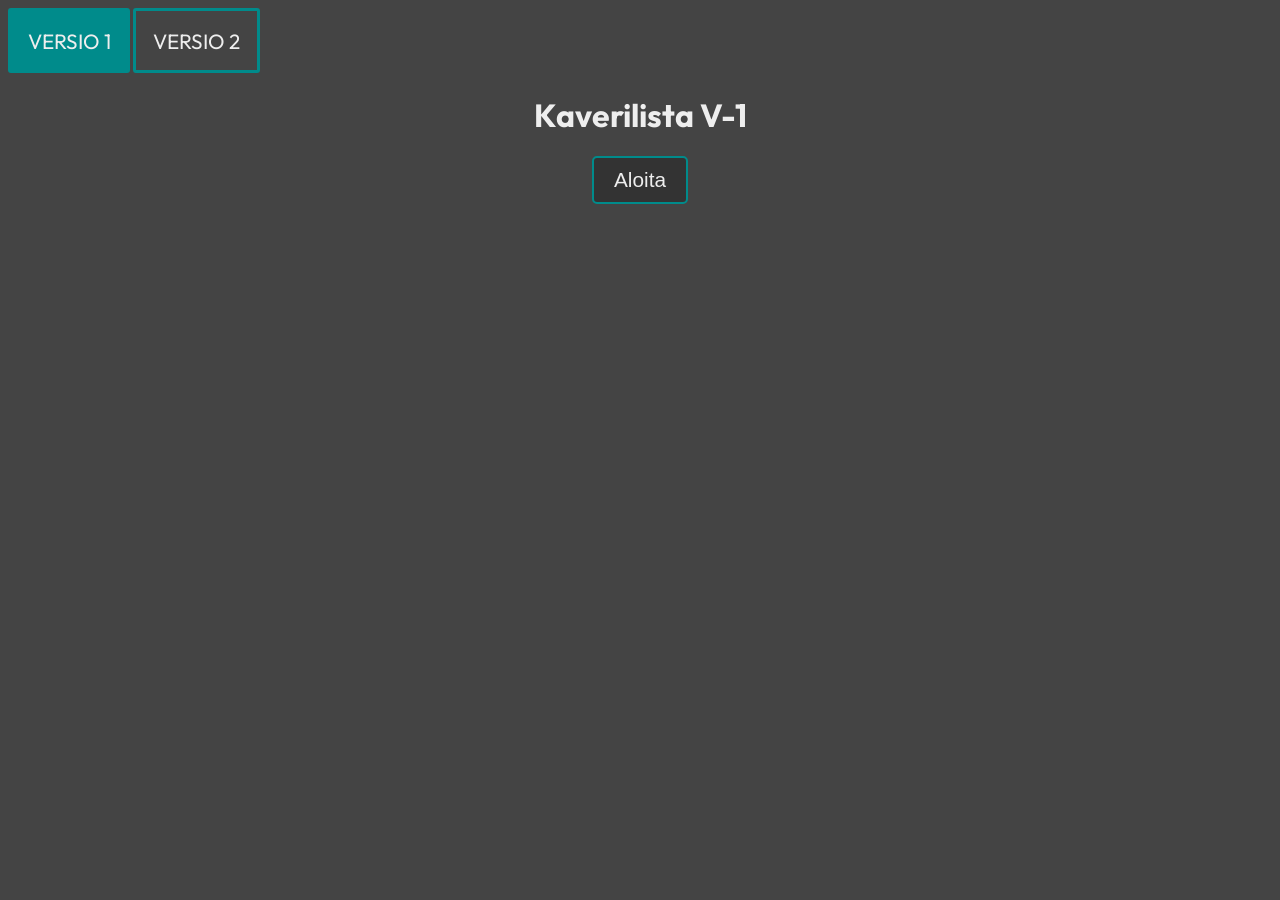
<file: index.html>
<!DOCTYPE html>
<html lang="en">
    <head>
        <meta charset="UTF-8">
        <meta name="viewport" content="width=device-width, initial-scale=1.0">
        <link rel="stylesheet" href="styles.css">
        <title>Kaverli lista V-1</title>
    </head>
    <body>
        <header>
                <nav>
                    <a href="#" class="selected">VERSIO 1</a>
                    <a href="versio2.html">VERSIO 2</a>
                </nav>
            </header>
        <main>
            <h1>Kaverilista V-1</h1>

            <button class="kaveriBTN" id="nimi-prompt" onclick="lisää_kaveri_v1()">Aloita</button>
    
            <ol id="kaveri_lista"></ol>

            <script src="kaverilista.js"></script>
        </main>
    </body>
</html>
</file>
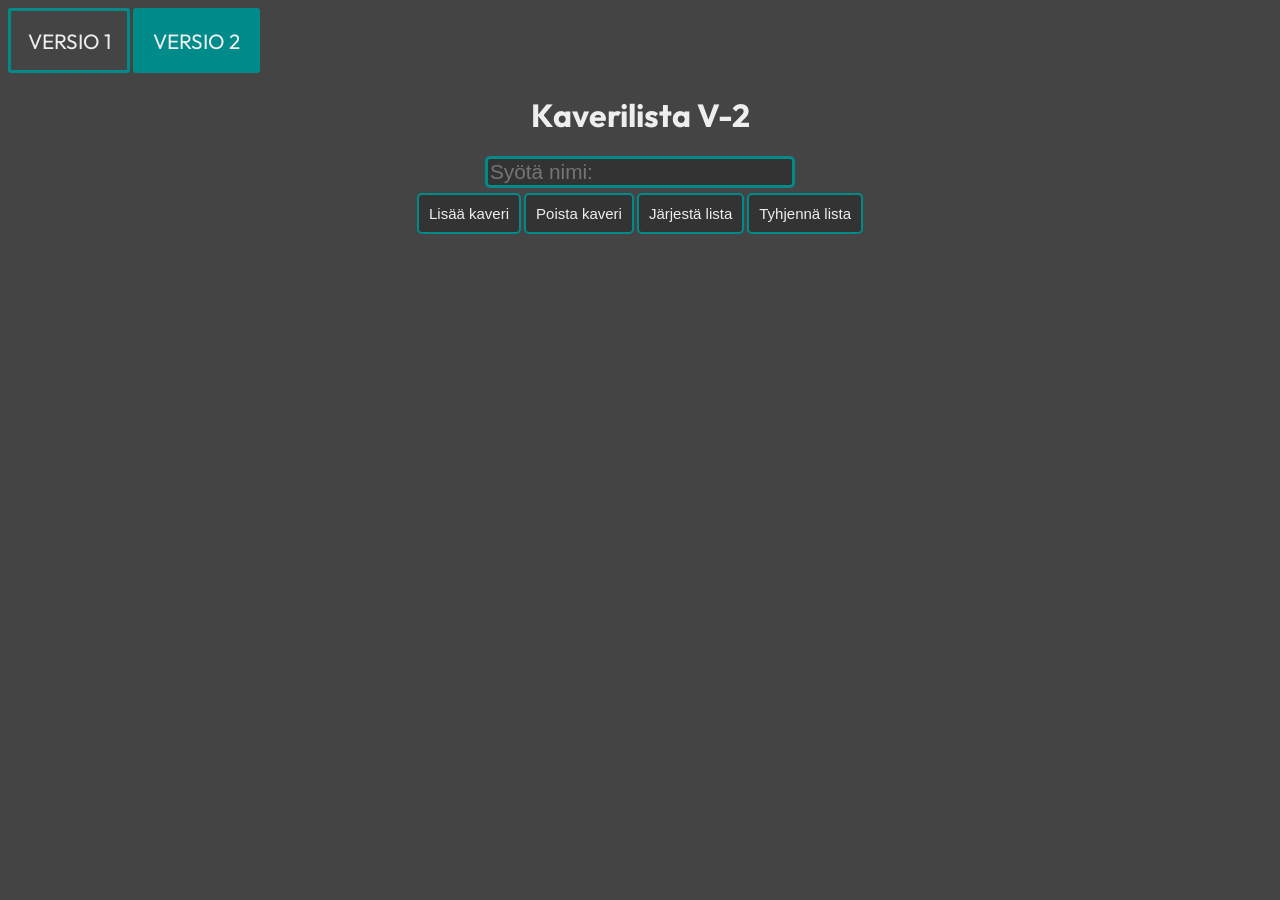
<file: versio2.html>
<!DOCTYPE html>
<html lang="en">
    <head>
        <meta charset="UTF-8">
        <meta name="viewport" content="width=device-width, initial-scale=1.0">
        <link rel="stylesheet" href="styles.css">
        <title>Kaverli lista V-2</title>
    </head>
    <body>
        <header>
                <nav>
                    <a href="index.html">VERSIO 1</a>
                    <a href="#" class="selected">VERSIO 2</a>
                </nav>
            </header>
        <main>
            <h1>Kaverilista V-2</h1>

            <input type="text" id="nimi_input" placeholder="Syötä nimi:" onfocus="resetoi_placeholder()">
            
            <div class="buttons">
                <button class="kaveriBTN" onclick="lisää_kaveri_v2()">Lisää kaveri</button>
                <button class="kaveriBTN" onclick="poista_kaveri()">Poista kaveri</button>
                <button class="kaveriBTN" onclick="järjestä_kaverit()">Järjestä lista</button>
                <button class="kaveriBTN" onclick="tyhjennä_kaveri_lista()">Tyhjennä lista</button>
            </div>
            <ul id="kaveri_lista"></ul>

            <script src="kaverilista.js"></script>
        </main>
    </body>
</html>
</file>
<file: styles.css>
@import url('https://fonts.googleapis.com/css2?family=Outfit:wght@100..900&display=swap');

:root {
  --teksti: #333333;
  --tausta: #eeeeee;
  --tekstit-vaalea: #eeeeee;
  --bg-dark: #444444;
  --highlight : #008b8b;
}

body {
    background-color: var(--bg-dark);
    color: var(--teksti);
    font-family: 'Outfit', sans-serif;
}

main {
    text-align: center;
    color: var(--tekstit-vaalea);
}

header {
    text-decoration: none;
}


header nav a {
    color: var(--tekstit-vaalea);
    display: inline-block;
    text-decoration: none;
    font-size: 1.3em;
    padding: 0.8em;
    border: 3px solid var(--highlight);
    border-radius: 3px;
    background-color: var(--bg-dark);
}

header nav a:hover {
    opacity: 0.5;
    background-color: var(--highlight);
}

input {
    width: 300px;
    font-size: 1.3em;
    border: 3px solid var(--highlight);
    border-radius: 5px;
    background-color: #333333;
    color: var(--tekstit-vaalea);
}

.kaveriBTN {
    padding: 10px;
    background-color: #333333;
    color: var(--tekstit-vaalea);
    border: 2px solid var(--highlight);
    border-radius: 5px;
    font-size: 15px;
}

.kaveriBTN:hover {
    background-color: var(--highlight);
}

#kaveri_lista {
    padding: 10px;
    width: 100px;
    margin: 0 auto;
}

#kaveri_lista li {
    font-size: 1.3em;
}

#nimi-prompt {
    padding: 10px 20px;
    font-size: 1.3em;
}

.buttons {
    padding-top: 5px;
}

.selected {
    background-color: var(--highlight);
}

li {
    padding-bottom: 10px;
}
</file>
